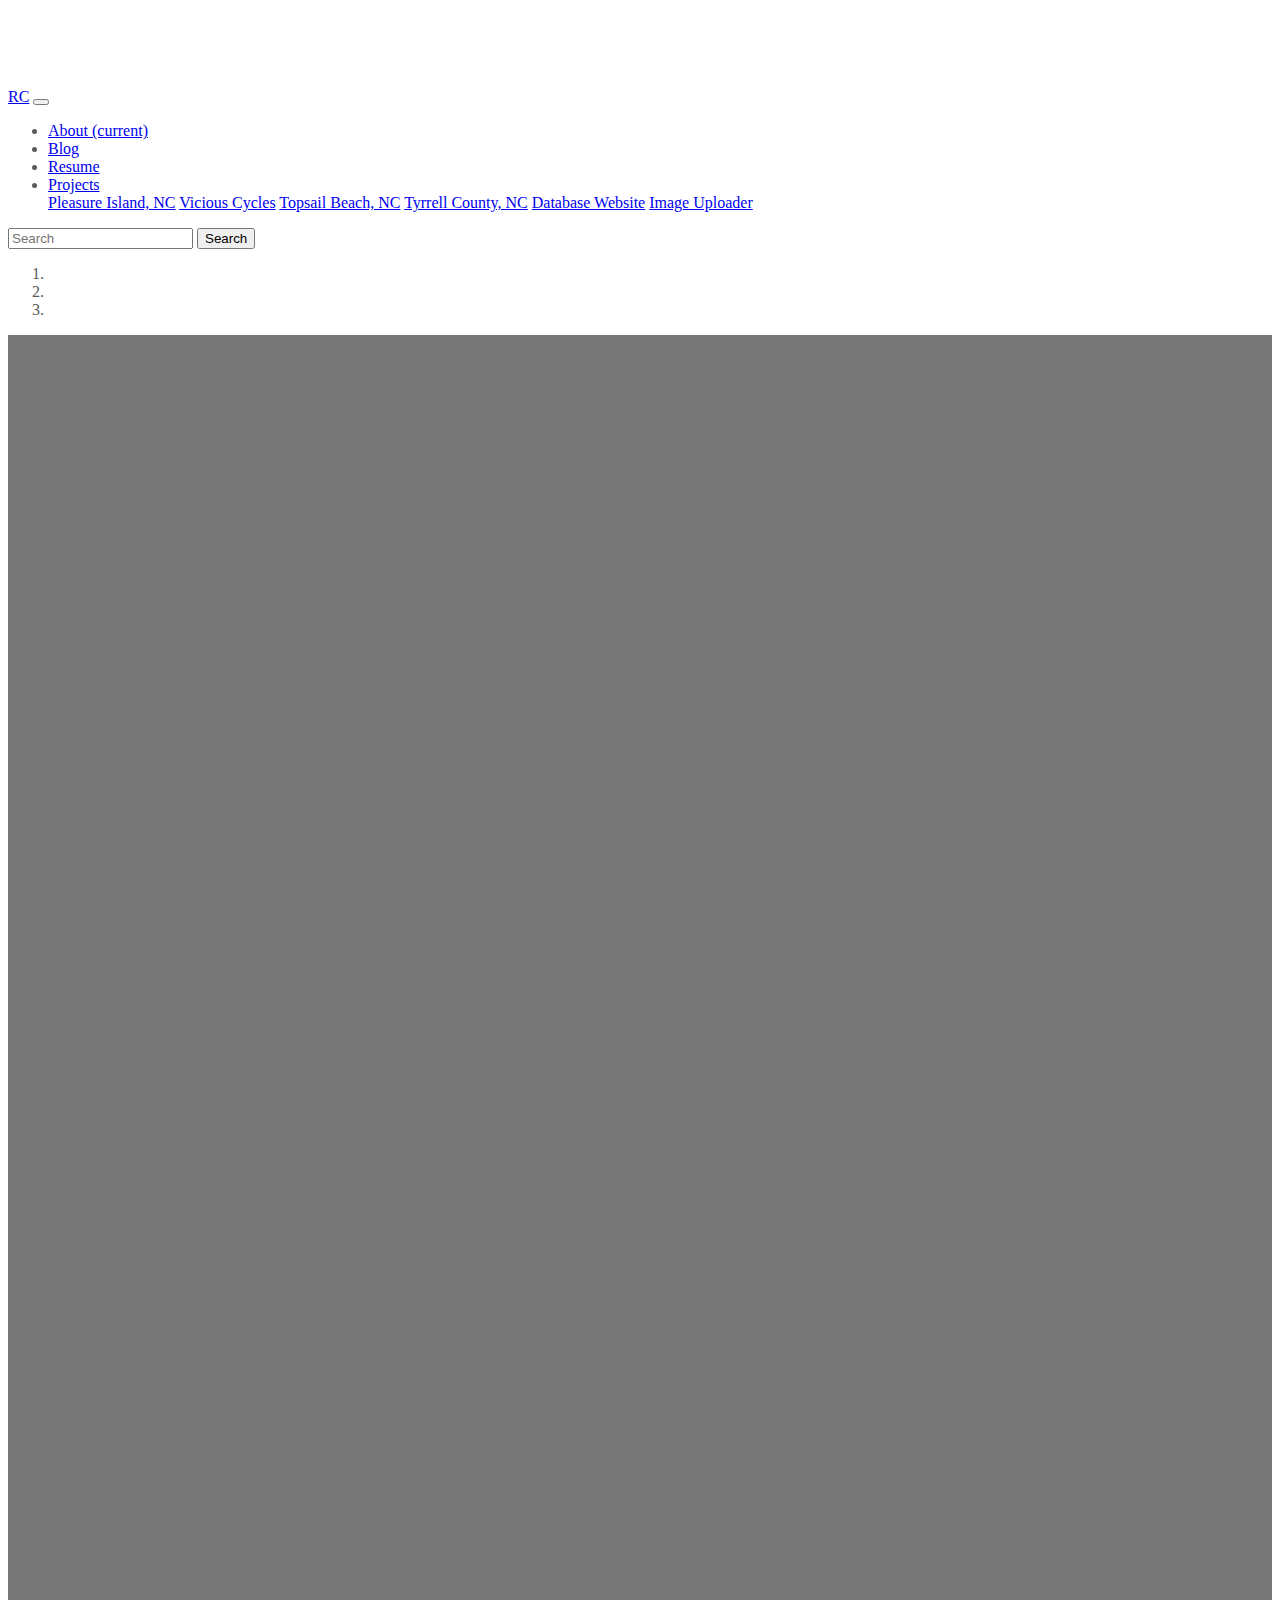
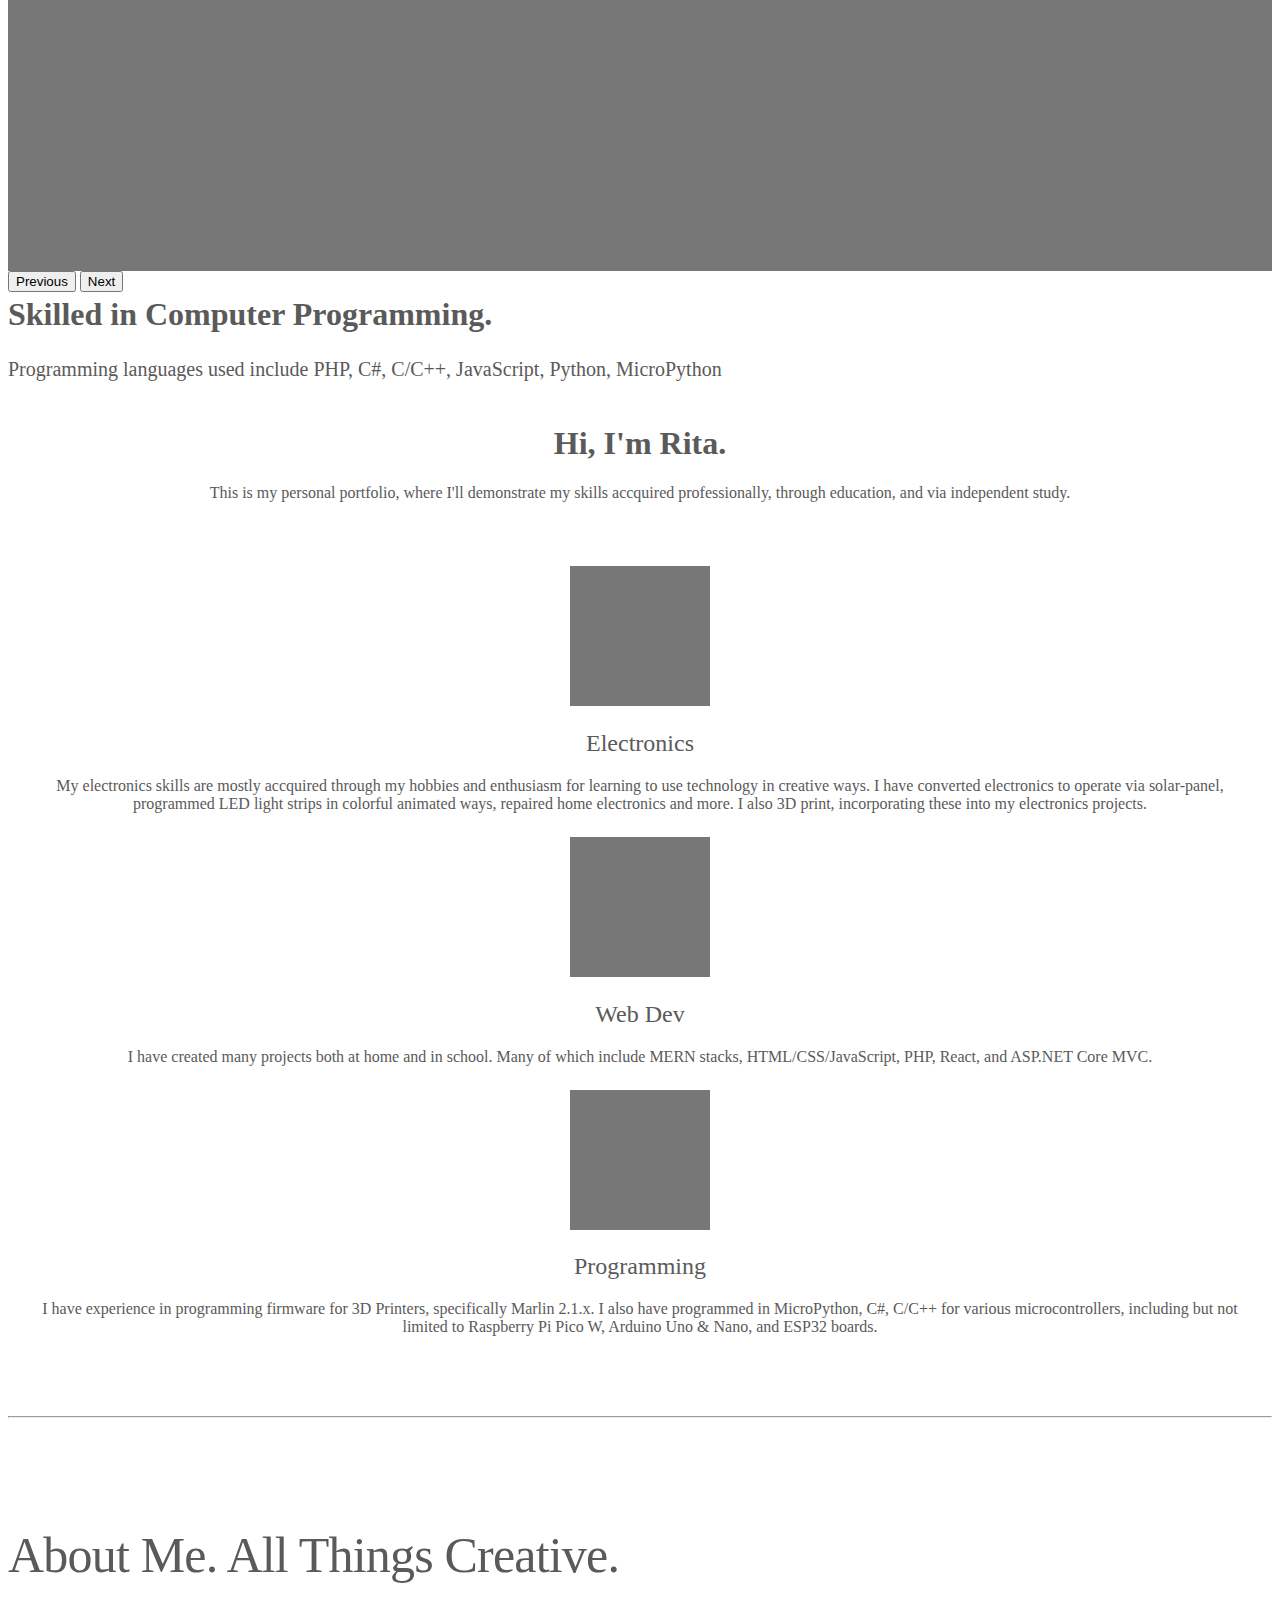
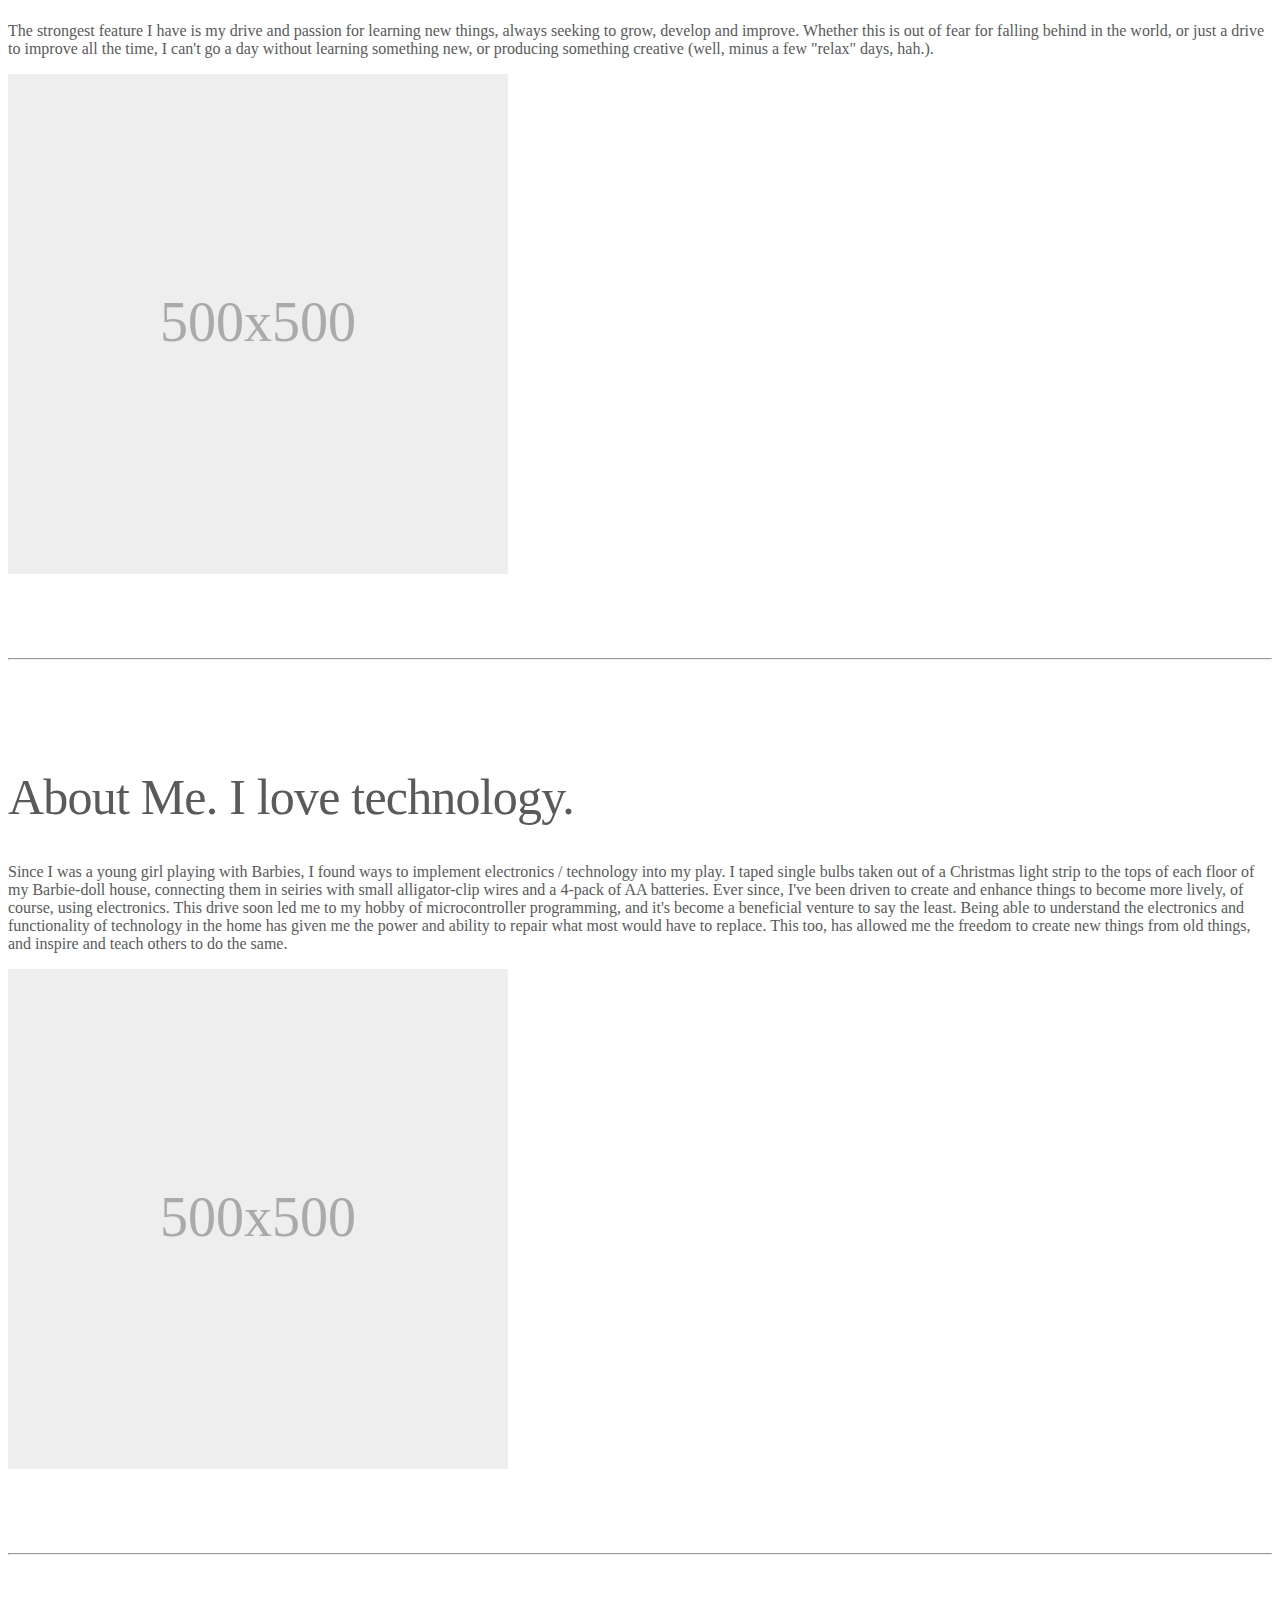
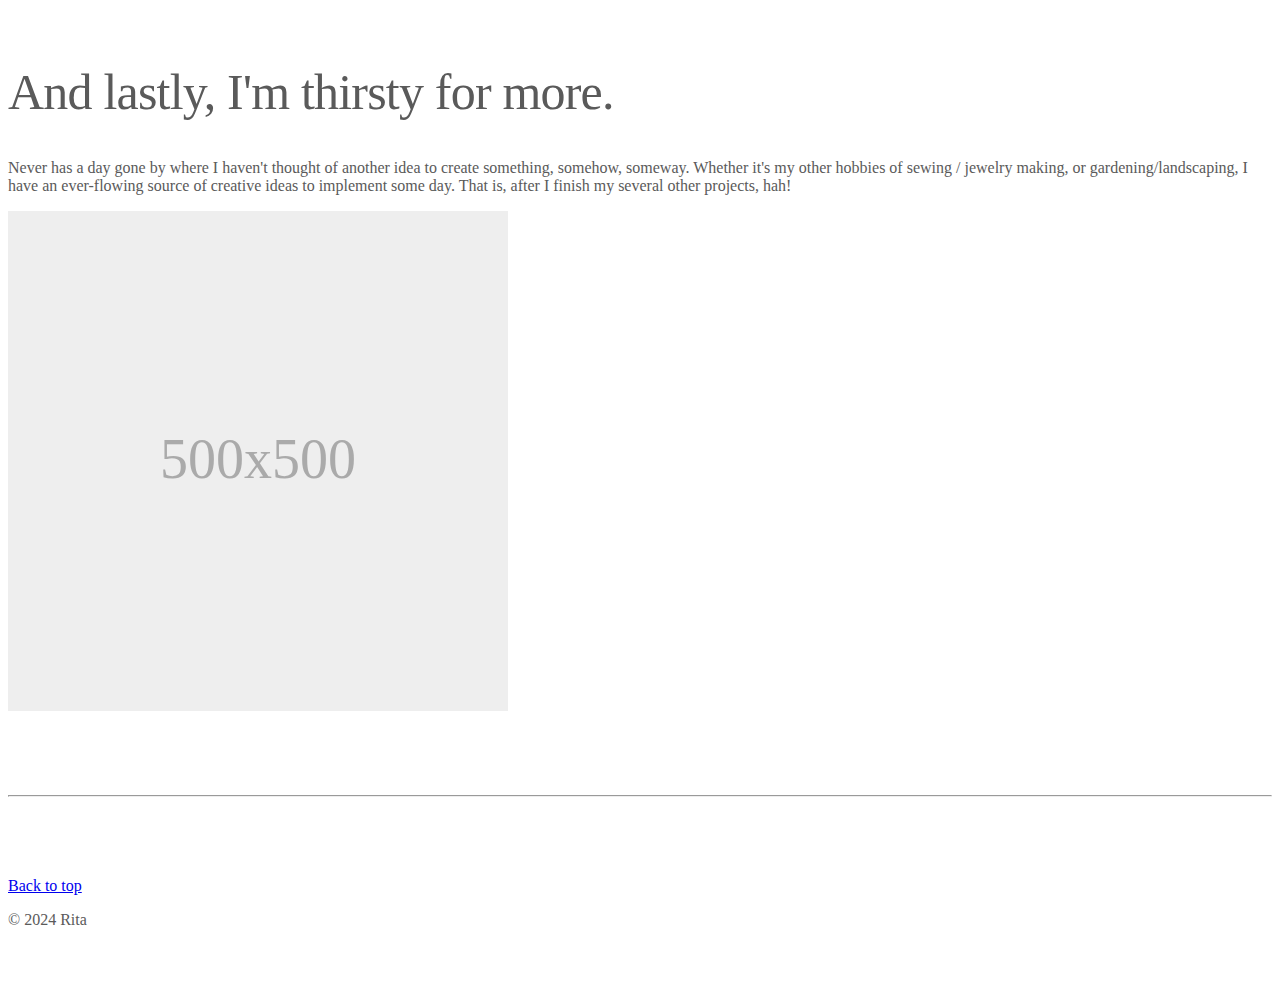
<file: index.html>
<!doctype html>
<html lang="en">
  <head>
    <meta charset="utf-8">
    <meta name="viewport" content="width=device-width, initial-scale=1, shrink-to-fit=no">
    <meta name="description" content="">
    <title>Rita's Portfolio</title>

    
    <link rel="stylesheet" href="https://cdn.jsdelivr.net/npm/bootstrap@4.6.2/dist/css/bootstrap.min.css" integrity="sha384-xOolHFLEh07PJGoPkLv1IbcEPTNtaed2xpHsD9ESMhqIYd0nLMwNLD69Npy4HI+N" crossorigin="anonymous">
    <!-- Bootstrap core CSS -->
<!--<link href="../assets/dist/css/bootstrap.min.css" rel="stylesheet"> for local use only--> 



    <style>
      .bd-placeholder-img {
        font-size: 1.125rem;
        text-anchor: middle;
        -webkit-user-select: none;
        -moz-user-select: none;
        -ms-user-select: none;
        user-select: none;
      }

      @media (min-width: 768px) {
        .bd-placeholder-img-lg {
          font-size: 3.5rem;
        }
      }
    </style>

    
    <!-- Custom styles for this template -->
    <link href="style.css" rel="stylesheet">
  </head>
  <body>
    
<nav class="navbar navbar-expand-md navbar-dark bg-dark fixed-top">
  <a class="navbar-brand" href="index.html">RC</a>
  <button class="navbar-toggler" type="button" data-toggle="collapse" data-target="#navbarsExampleDefault" aria-controls="navbarsExampleDefault" aria-expanded="false" aria-label="Toggle navigation">
    <span class="navbar-toggler-icon"></span>
  </button>

  <div class="collapse navbar-collapse" id="navbarsExampleDefault">
    <ul class="navbar-nav mr-auto">
      <li class="nav-item active">
        <a class="nav-link" href="#">About <span class="sr-only">(current)</span></a>
      </li>
      <li class="nav-item">
        <a class="nav-link" target="_blank" href="https://techwithrita.com">Blog</a>
      </li>
      <li class="nav-item">
        <a class="nav-link" href="resume.html">Resume</a>
      </li>
      <li class="nav-item dropdown">
        <a class="nav-link dropdown-toggle" href="#" data-toggle="dropdown" aria-expanded="false">Projects</a>
        <div class="dropdown-menu">
          <a class="dropdown-item" target="_blank" href="https://wcet.waketech.edu/rchiorescu/WEB125/PleasureIsland/index.html">Pleasure Island, NC</a>
          <a class="dropdown-item" target="_blank" href="https://wcet.waketech.edu/rchiorescu/WEB140/ViciousCycles/index.html">Vicious Cycles</a>
          <a class="dropdown-item" target="_blank" href="#">Topsail Beach, NC</a>
          <a class="dropdown-item" target="_blank" href="#">Tyrrell County, NC</a>
          <a class="dropdown-item" target="_blank" href="https://wcet.waketech.edu/rchiorescu/WEB182/Lesson3_4GuitarShopApp/ch05_ex1/index.php">Database Website</a>
          <a class="dropdown-item" target="_blank" href="https://wcet.waketech.edu/rchiorescu/WEB182/ch22_ex1/index.php">Image Uploader</a>
        </div>
      </li>
    </ul>
    <form class="form-inline my-2 my-lg-0">
      <input class="form-control mr-sm-2" type="text" placeholder="Search" aria-label="Search">
      <button class="btn btn-secondary my-2 my-sm-0" type="submit">Search</button>
    </form>
  </div>
</nav>

<main role="main" class="container">
  <div id="myCarousel" class="carousel slide" data-ride="carousel">
    <ol class="carousel-indicators">
      <li data-target="#myCarousel" data-slide-to="0" class="active"></li>
      <li data-target="#myCarousel" data-slide-to="1"></li>
      <li data-target="#myCarousel" data-slide-to="2"></li>
    </ol>
    <div class="carousel-inner">
      <div class="carousel-item active">
        <svg class="bd-placeholder-img" width="100%" height="100%" xmlns="http://www.w3.org/2000/svg" role="img" aria-label=" :  " preserveAspectRatio="xMidYMid slice" focusable="false"><title> </title><rect width="100%" height="100%" fill="#777"/><text x="50%" y="50%" fill="#777" dy=".3em"> </text></svg>

        <div class="container">
          <div class="carousel-caption text-left">
            <h1>Skilled in Web Developmemnt.</h1>
            <p>Skills include MERN stack, JavaScript & it's frameworks such as React, Node, Express, CSS styling and frameworks such as Bootstrap 4 & 5 </p>
            
          </div>
        </div>
      </div>
      <div class="carousel-item">
        <svg class="bd-placeholder-img" width="100%" height="100%" xmlns="http://www.w3.org/2000/svg" role="img" aria-label=" :  " preserveAspectRatio="xMidYMid slice" focusable="false"><title> </title><rect width="100%" height="100%" fill="#777"/><text x="50%" y="50%" fill="#777" dy=".3em"> </text></svg>

        <div class="container">
          <div class="carousel-caption">
            <h1>Skilled in Electronics.</h1>
            <p>Building circuits and programming microcontrollers to perform desired tasks</p>
            
          </div>
        </div>
      </div>
      <div class="carousel-item">
        <svg class="bd-placeholder-img" width="100%" height="100%" xmlns="http://www.w3.org/2000/svg" role="img" aria-label=" :  " preserveAspectRatio="xMidYMid slice" focusable="false"><title> </title><rect width="100%" height="100%" fill="#777"/><text x="50%" y="50%" fill="#777" dy=".3em"> </text></svg>

        <div class="container">
          <div class="carousel-caption text-right">
            <h1>Skilled in Computer Programming.</h1>
            <p>Programming languages used include PHP, C#, C/C++, JavaScript, Python, MicroPython</p>
            
          </div>
        </div>
      </div>
    </div>
    <button class="carousel-control-prev" type="button" data-target="#myCarousel" data-slide="prev">
      <span class="carousel-control-prev-icon" aria-hidden="true"></span>
      <span class="sr-only">Previous</span>
    </button>
    <button class="carousel-control-next" type="button" data-target="#myCarousel" data-slide="next">
      <span class="carousel-control-next-icon" aria-hidden="true"></span>
      <span class="sr-only">Next</span>
    </button>
  </div>
  <div class="introHeading">
    <h1>Hi, I'm Rita.</h1>
    <p class="lead">This is my personal portfolio, where I'll demonstrate my skills accquired professionally, through education, and via independent study.</p>
  </div>
  <!-- Marketing messaging and featurettes
  ================================================== -->
  <!-- Wrap the rest of the page in another container to center all the content. -->

  <div class="container marketing">

    <!-- Three columns of text below the carousel -->
    <div class="row">
      <div class="col-lg-4">
        <svg class="bd-placeholder-img rounded-circle" width="140" height="140" xmlns="http://www.w3.org/2000/svg" role="img" aria-label="Placeholder: 140x140" preserveAspectRatio="xMidYMid slice" focusable="false"><title>Placeholder</title><rect width="100%" height="100%" fill="#777"/><text x="50%" y="50%" fill="#777" dy=".3em">140x140</text></svg>

        <h2>Electronics</h2>
        <p>My electronics skills are mostly accquired through my hobbies and enthusiasm for learning to use technology in creative ways. I have converted electronics to operate via solar-panel, programmed LED light strips in colorful animated ways, repaired home electronics and more. I also 3D print, incorporating these into my electronics projects. </p>
        
      </div><!-- /.col-lg-4 -->
      <div class="col-lg-4">
        <svg class="bd-placeholder-img rounded-circle" width="140" height="140" xmlns="http://www.w3.org/2000/svg" role="img" aria-label="Placeholder: 140x140" preserveAspectRatio="xMidYMid slice" focusable="false"><title>Placeholder</title><rect width="100%" height="100%" fill="#777"/><text x="50%" y="50%" fill="#777" dy=".3em">140x140</text></svg>

        <h2>Web Dev</h2>
        <p>I have created many projects both at home and in school. Many of which include MERN stacks, HTML/CSS/JavaScript, PHP, React, and ASP.NET Core MVC.</p>
        
      </div><!-- /.col-lg-4 -->
      <div class="col-lg-4">
        <svg class="bd-placeholder-img rounded-circle" width="140" height="140" xmlns="http://www.w3.org/2000/svg" role="img" aria-label="Placeholder: 140x140" preserveAspectRatio="xMidYMid slice" focusable="false"><title>Placeholder</title><rect width="100%" height="100%" fill="#777"/><text x="50%" y="50%" fill="#777" dy=".3em">140x140</text></svg>

        <h2>Programming</h2>
        <p>I have experience in programming firmware for 3D Printers, specifically Marlin 2.1.x. I also have programmed in MicroPython, C#, C/C++ for various microcontrollers, including but not limited to Raspberry Pi Pico W, Arduino Uno & Nano, and ESP32 boards.</p>
        
      </div><!-- /.col-lg-4 -->
    </div><!-- /.row -->


    <!-- START THE FEATURETTES -->

    <hr class="featurette-divider">

    <div class="row featurette">
      <div class="col-md-7">
        <h2 class="featurette-heading">About Me. <span class="text-muted">All Things Creative.</span></h2>
        <p class="lead">The strongest feature I have is my drive and passion for learning new things, always seeking to grow, develop and improve. Whether this is out of fear for falling behind in the world, or just a drive to improve all the time, I can't go a day without learning something new, or producing something creative (well, minus a few "relax" days, hah.).</p>
      </div>
      <div class="col-md-5">
        <svg class="bd-placeholder-img bd-placeholder-img-lg featurette-image img-fluid mx-auto" width="500" height="500" xmlns="http://www.w3.org/2000/svg" role="img" aria-label="Placeholder: 500x500" preserveAspectRatio="xMidYMid slice" focusable="false"><title>Placeholder</title><rect width="100%" height="100%" fill="#eee"/><text x="50%" y="50%" fill="#aaa" dy=".3em">500x500</text></svg>

      </div>
    </div>

    <hr class="featurette-divider">

    <div class="row featurette">
      <div class="col-md-7 order-md-2">
        <h2 class="featurette-heading">About Me. <span class="text-muted">I love technology.</span></h2>
        <p class="lead">Since I was a young girl playing with Barbies, I found ways to implement electronics / technology into my play. I taped single bulbs taken out of a Christmas light strip to the tops of each floor of my Barbie-doll house, connecting them in seiries with small alligator-clip wires and a 4-pack of AA batteries. Ever since, I've been driven to create and enhance things to become more lively, of course, using electronics. This drive soon led me to my hobby of microcontroller programming, and it's become a beneficial venture to say the least. Being able to understand the electronics and functionality of technology in the home has given me the power and ability to repair what most would have to replace. This too, has allowed me the freedom to create new things from old things, and inspire and teach others to do the same.</p>
      </div>
      <div class="col-md-5 order-md-1">
        <svg class="bd-placeholder-img bd-placeholder-img-lg featurette-image img-fluid mx-auto" width="500" height="500" xmlns="http://www.w3.org/2000/svg" role="img" aria-label="Placeholder: 500x500" preserveAspectRatio="xMidYMid slice" focusable="false"><title>Placeholder</title><rect width="100%" height="100%" fill="#eee"/><text x="50%" y="50%" fill="#aaa" dy=".3em">500x500</text></svg>

      </div>
    </div>

    <hr class="featurette-divider">

    <div class="row featurette">
      <div class="col-md-7">
        <h2 class="featurette-heading">And lastly, <span class="text-muted">I'm thirsty for more.</span></h2>
        <p class="lead">Never has a day gone by where I haven't thought of another idea to create something, somehow, someway. Whether it's my other hobbies of sewing / jewelry making, or gardening/landscaping, I have an ever-flowing source of creative ideas to implement some day. That is, after I finish my several other projects, hah!</p>
      </div>
      <div class="col-md-5">
        <svg class="bd-placeholder-img bd-placeholder-img-lg featurette-image img-fluid mx-auto" width="500" height="500" xmlns="http://www.w3.org/2000/svg" role="img" aria-label="Placeholder: 500x500" preserveAspectRatio="xMidYMid slice" focusable="false"><title>Placeholder</title><rect width="100%" height="100%" fill="#eee"/><text x="50%" y="50%" fill="#aaa" dy=".3em">500x500</text></svg>

      </div>
    </div>

    <hr class="featurette-divider">

    <!-- /END THE FEATURETTES -->

  </div><!-- /.container -->

<!-- FOOTER -->
<footer class="container">
  <p class="float-right"><a href="index.html">Back to top</a></p>
  <p>&copy; 2024 Rita</p>
</footer>
</main><!-- /.container -->
      <script src="https://cdn.jsdelivr.net/npm/jquery@3.5.1/dist/jquery.slim.min.js" integrity="sha384-DfXdz2htPH0lsSSs5nCTpuj/zy4C+OGpamoFVy38MVBnE+IbbVYUew+OrCXaRkfj" crossorigin="anonymous"></script>
      <script src="https://cdn.jsdelivr.net/npm/bootstrap@4.6.2/dist/js/bootstrap.bundle.min.js" integrity="sha384-Fy6S3B9q64WdZWQUiU+q4/2Lc9npb8tCaSX9FK7E8HnRr0Jz8D6OP9dO5Vg3Q9ct" crossorigin="anonymous"></script>
</body>
</html>
</file>
<file: style.css>
body {
  padding-top: 5rem;
  padding-bottom: 3rem;
  color: #5a5a5a;
}
.introHeading {
  padding: 3rem 1.5rem;
  text-align: center;
}

/* CUSTOMIZE THE CAROUSEL
-------------------------------------------------- */

/* Carousel base class */
.carousel {
  margin-bottom: 4rem;
}
/* Since positioning the image, we need to help out the caption */
.carousel-caption {
  bottom: 3rem;
  z-index: 10;
}

/* Declare heights because of positioning of img element */
.carousel-item {
  height: 32rem;
}
.carousel-item > img {
  position: absolute;
  top: 0;
  left: 0;
  min-width: 100%;
  height: 32rem;
}

/* MARKETING CONTENT
-------------------------------------------------- */

/* Center align the text within the three columns below the carousel */
.marketing .col-lg-4 {
  margin-bottom: 1.5rem;
  text-align: center;
}
.marketing h2 {
  font-weight: 400;
}
.marketing .col-lg-4 p {
  margin-right: .75rem;
  margin-left: .75rem;
}


/* Featurettes
------------------------- */

.featurette-divider {
  margin: 5rem 0; /* Space out the Bootstrap <hr> more */
}

/* Thin out the marketing headings */
.featurette-heading {
  font-weight: 300;
  line-height: 1;
  letter-spacing: -.05rem;
}

/* RESPONSIVE CSS
-------------------------------------------------- */

@media (min-width: 40em) {
  /* Bump up size of carousel content */
  .carousel-caption p {
    margin-bottom: 1.25rem;
    font-size: 1.25rem;
    line-height: 1.4;
  }

  .featurette-heading {
    font-size: 50px;
  }
}

@media (min-width: 62em) {
  .featurette-heading {
    margin-top: 7rem;
  }
}
</file>
